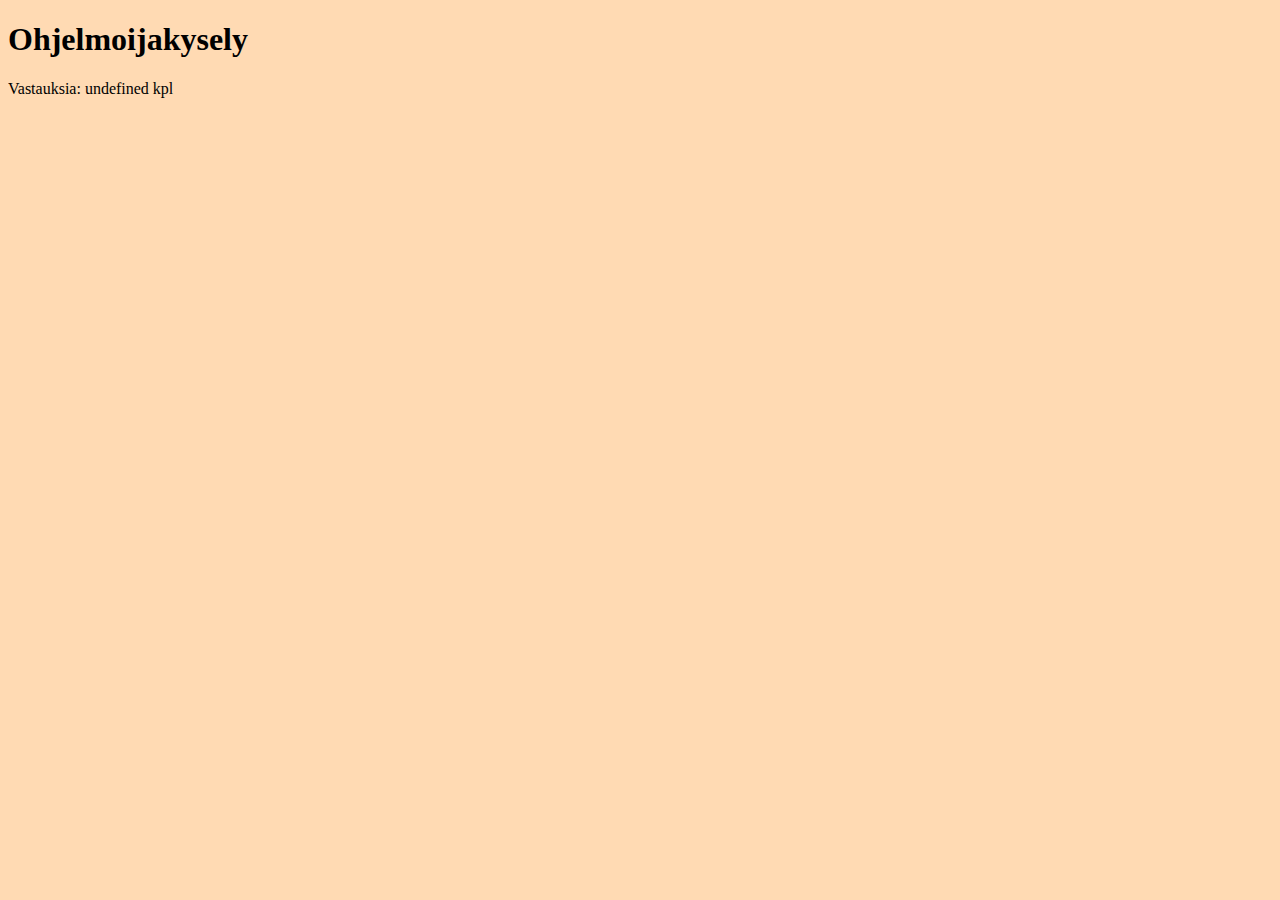
<file: record-count.html>
<!DOCTYPE html>
<html>
    <head>
        <title>Ohjelmoija kysely</title>
        <meta charset="UTF-8">
        <meta name="viewport" content="width=device-width, initial-scale=1.0">
        
        <link rel="stylesheet" href="css/styling.css" type="text/css" />
    </head>
    <body>
        <h1>Ohjelmoijakysely</h1>
        <p id="recordCount"></p>
        
        <script src="https://code.jquery.com/jquery-3.3.1.min.js" crossorigin="anonymous"></script>
        <script src="js/records.js"></script>        
        
    </body>    
</html>
</file>
<file: css/styling.css>
body{
    background: #FFDAB3;
}


.canvasWrapper{
    margin: auto;
    width: 600px;
}
</file>
